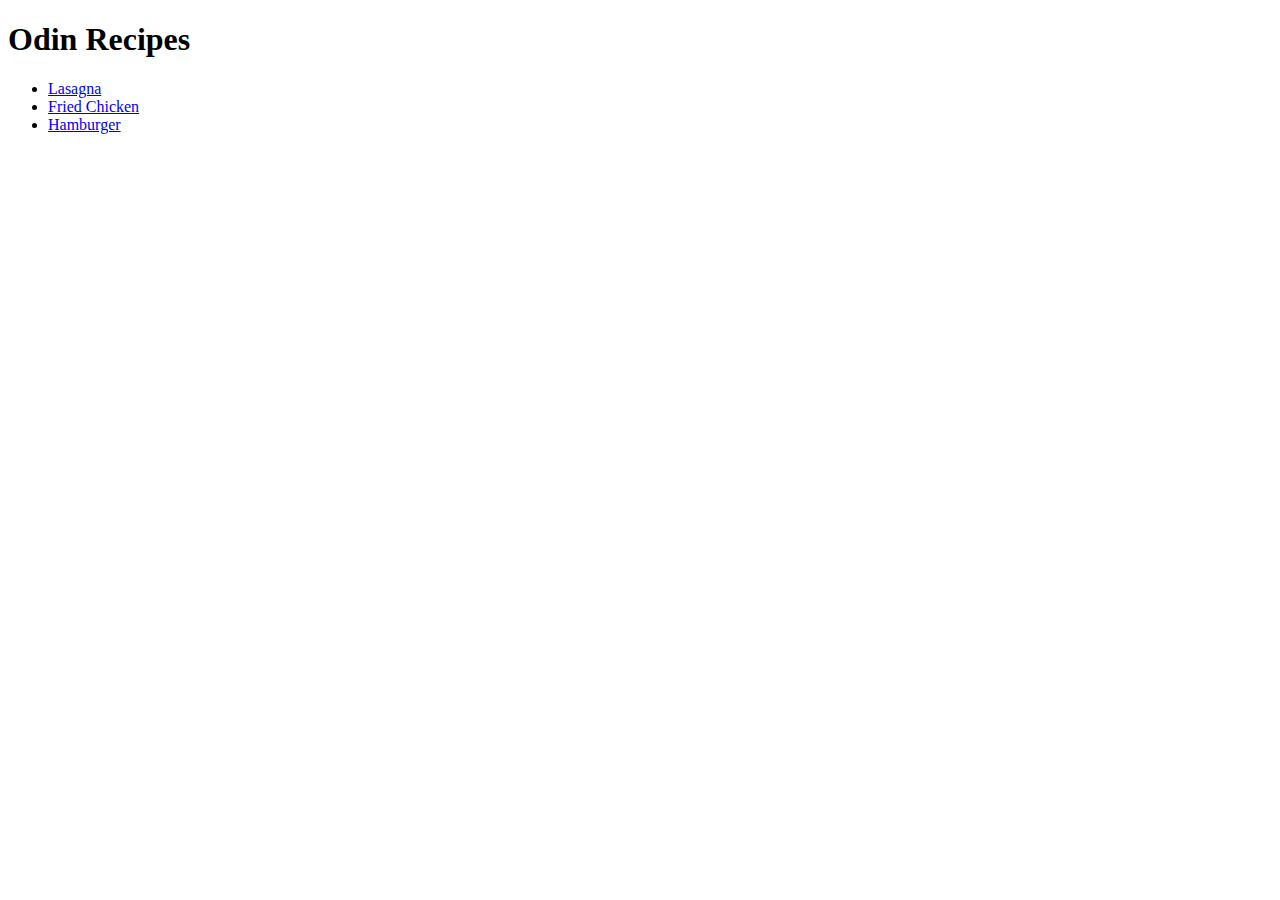
<file: odin-recipes/index.html>
<!DOCTYPE html>
<html lang="en">
<head>
    <meta charset="UTF-8">
    <meta http-equiv="X-UA-Compatible" content="IE=edge">
    <meta name="viewport" content="width=device-width, initial-scale=1.0">
    <title>The Odin Recipe</title>
</head>
<body>
    <h1>Odin Recipes</h1>

    <ul>
        <li><a href="./recipes/lasagna.html">Lasagna</a></li>
        <li><a href="./recipes/FriedChicken.html">Fried Chicken</a></li>
        <li><a href="./recipes/Hamburger.html">Hamburger</a></li>
    </ul>
    
</body>
</html>
</file>
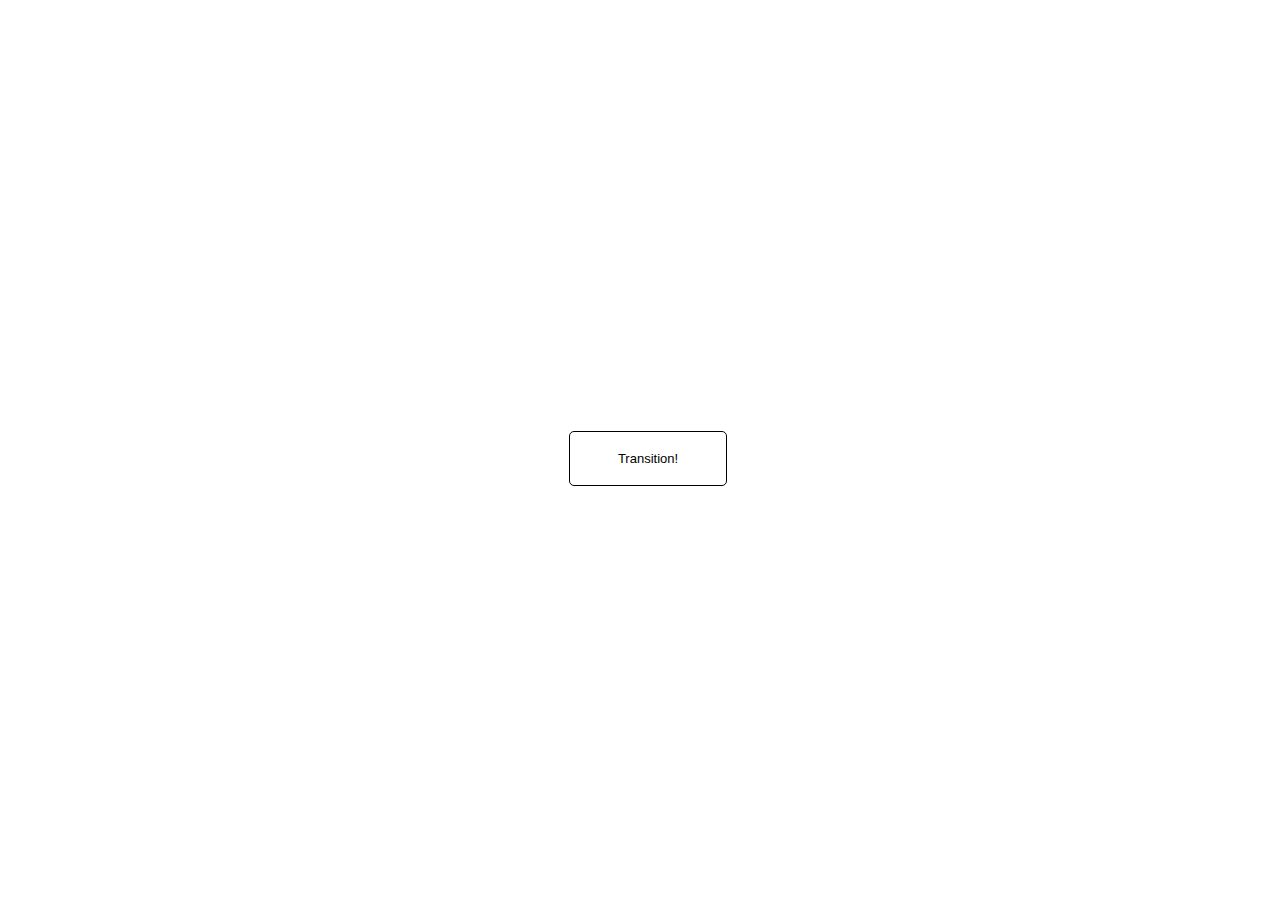
<file: css-exercises-main/animation/01-button-hover/index.html>
<!DOCTYPE html>
<html lang="en">
  <head>
    <meta charset="UTF-8" />
    <meta http-equiv="X-UA-Compatible" content="IE=edge" />
    <meta name="viewport" content="width=device-width, initial-scale=1.0" />
    <title>Button Hover</title>
    <link rel="stylesheet" href="style.css" />
  </head>
  <body>
    <div id="transition-container">
      <button>Transition!</button>
    </div>
  </body>
</html>
</file>
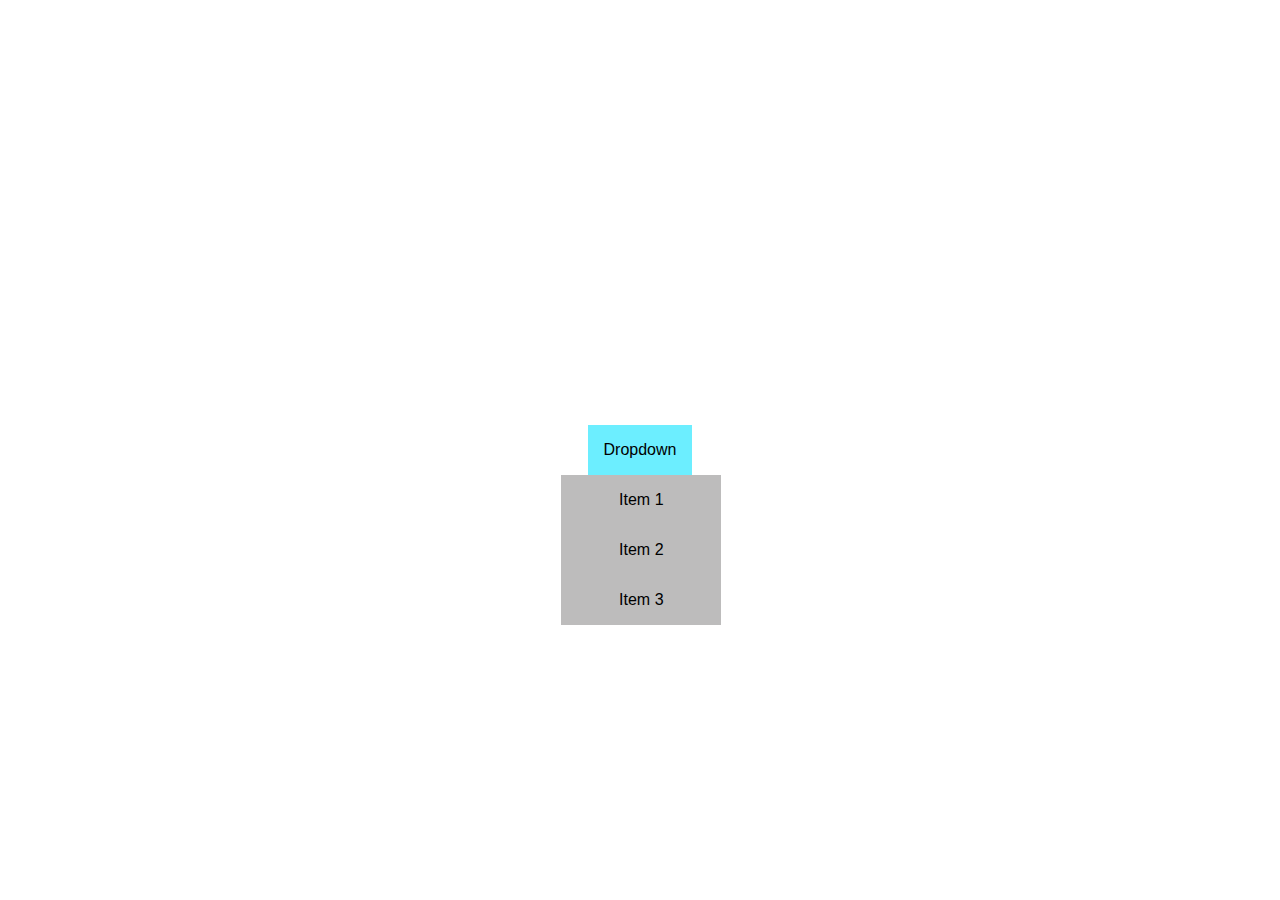
<file: css-exercises-main/animation/02-drop-down/index.html>
<!DOCTYPE html>
<html lang="en">
  <head>
    <meta charset="UTF-8" />
    <meta http-equiv="X-UA-Compatible" content="IE=edge" />
    <meta name="viewport" content="width=device-width, initial-scale=1.0" />
    <title>Dropdown</title>
    <link rel="stylesheet" href="style.css" />
  </head>
  <body>
    <div class="dropdown-container">
      <div class="dropdown-menu">
        <button>Dropdown</button>
        <ul>
          <li>Item 1</a>
          <li>Item 2</a>
          <li>Item 3</a>
        </div>
      </div>
    </div>
  </body>
</html>
</file>
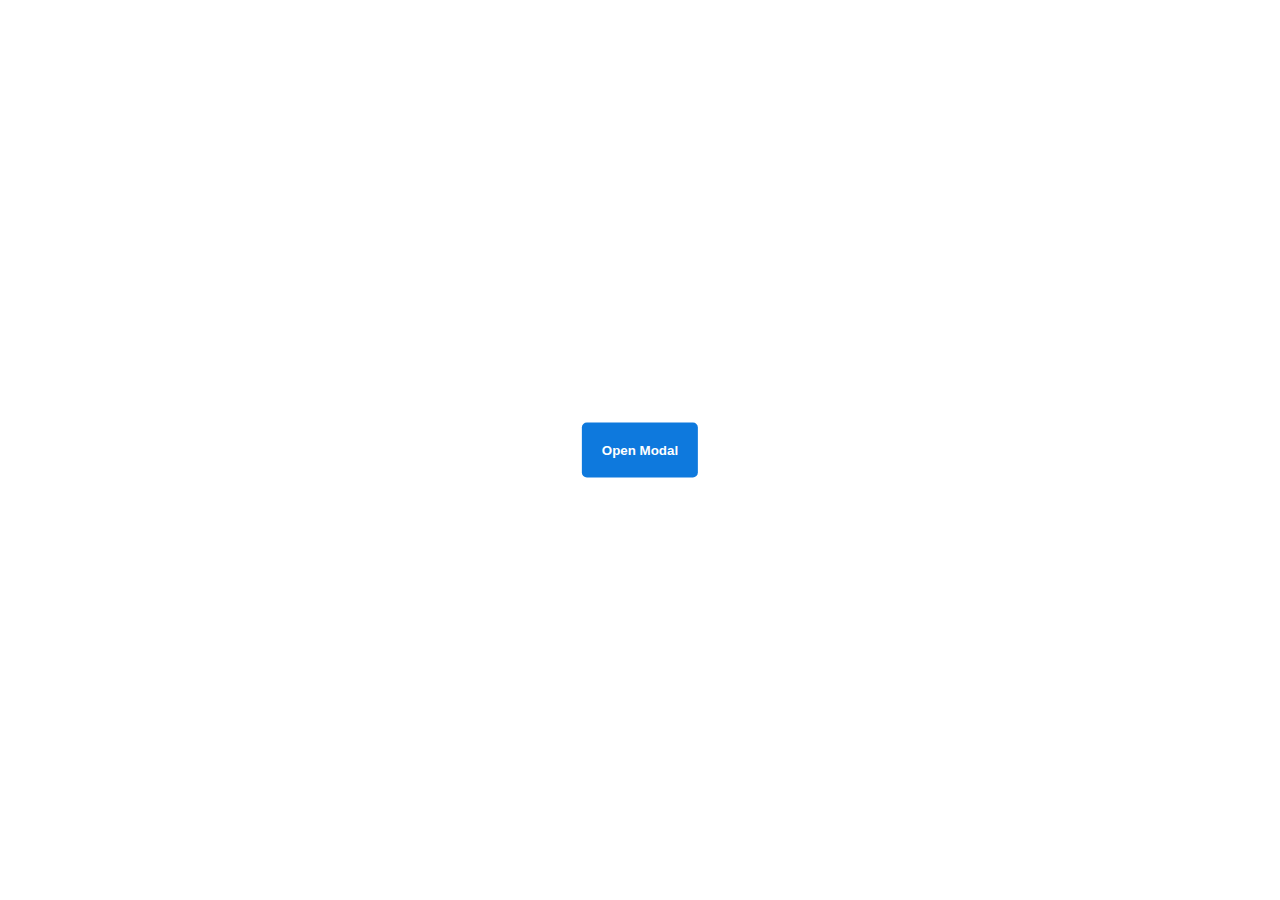
<file: css-exercises-main/animation/03-pop-up/index.html>
<!DOCTYPE html>
<html lang="en">
  <head>
    <meta charset="UTF-8" />
    <meta http-equiv="X-UA-Compatible" content="IE=edge" />
    <meta name="viewport" content="width=device-width, initial-scale=1.0" />
    <title>Popup</title>
    <link rel="stylesheet" href="style.css" />
  </head>
  <body>
    <div class="button-container">
      <button id="trigger-modal">Open Modal</button>
    </div>
    <div class="popup-modal">
      <button id="close-modal">Close Modal</button>
    </div>
    <script src="script.js"></script>
  </body>
</html>
</file>
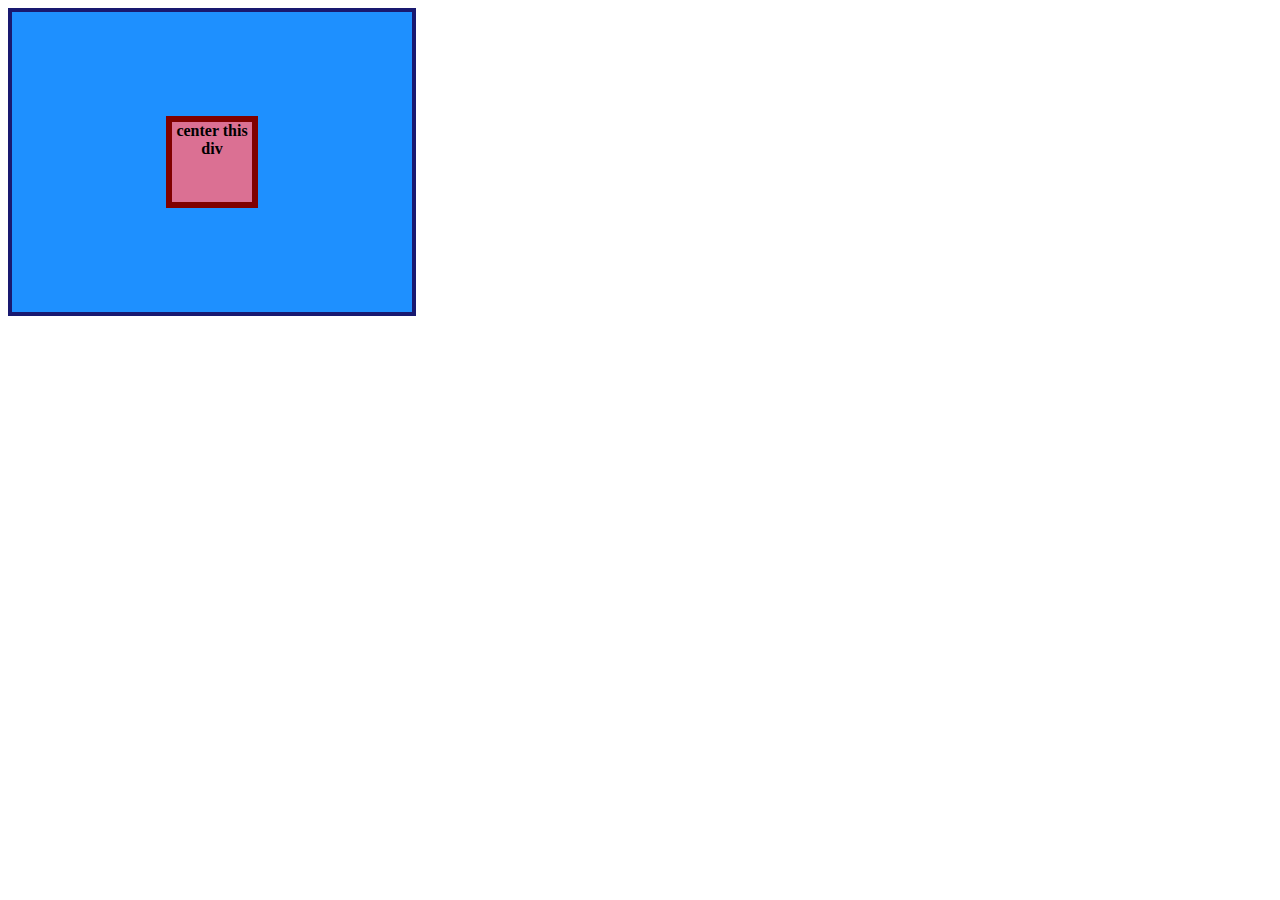
<file: css-exercises-main/flex/01-flex-center/index.html>
<!DOCTYPE html>
<html lang="en">
<head>
  <meta charset="UTF-8">
  <meta http-equiv="X-UA-Compatible" content="IE=edge">
  <meta name="viewport" content="width=device-width, initial-scale=1.0">
  <title>CENTER THIS DIV</title>
  <link rel="stylesheet" href="style.css">
</head>
<body>
  <div class="container">
    <div class="box">center this div</div>
  </div>
</body>
</html>
</file>
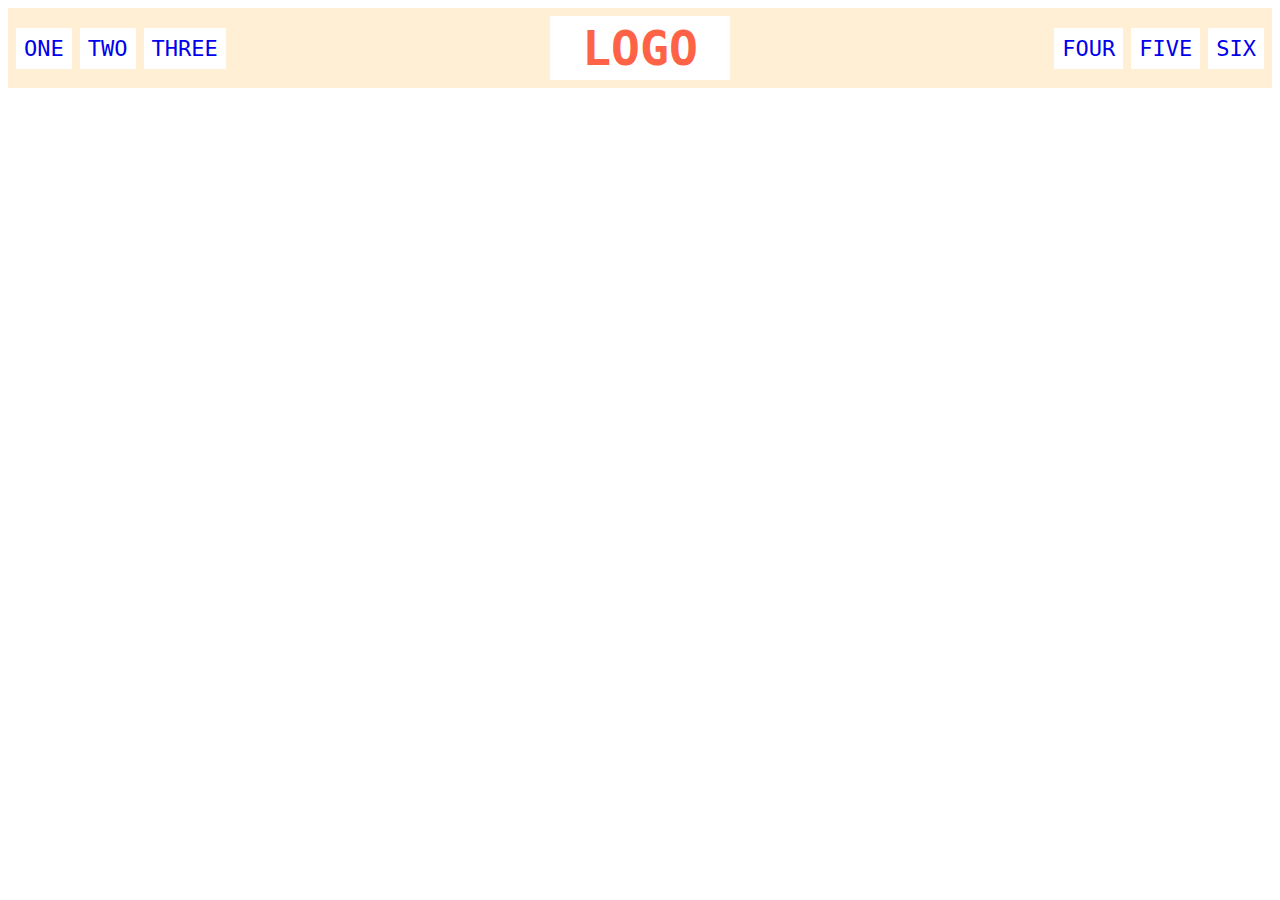
<file: css-exercises-main/flex/02-flex-header/index.html>
<!DOCTYPE html>
<html lang="en">
<head>
  <meta charset="UTF-8">
  <meta http-equiv="X-UA-Compatible" content="IE=edge">
  <meta name="viewport" content="width=device-width, initial-scale=1.0">
  <title>Flex Header</title>
  <link rel="stylesheet" href="style.css">
</head>
<body>
  <div class="header">
    <div class="left-links">
      <ul>
        <li><a href="#">ONE</a></li>
        <li><a href="#">TWO</a></li>
        <li><a href="#">THREE</a></li>
      </ul>
    </div>
    <div class="logo">LOGO</div>
    <div class="right-links">
      <ul>
        <li><a href="#">FOUR</a></li>
        <li><a href="#">FIVE</a></li>
        <li><a href="#">SIX</a></li>
      </ul>
    </div>
  </div>
</body>
</html>
</file>
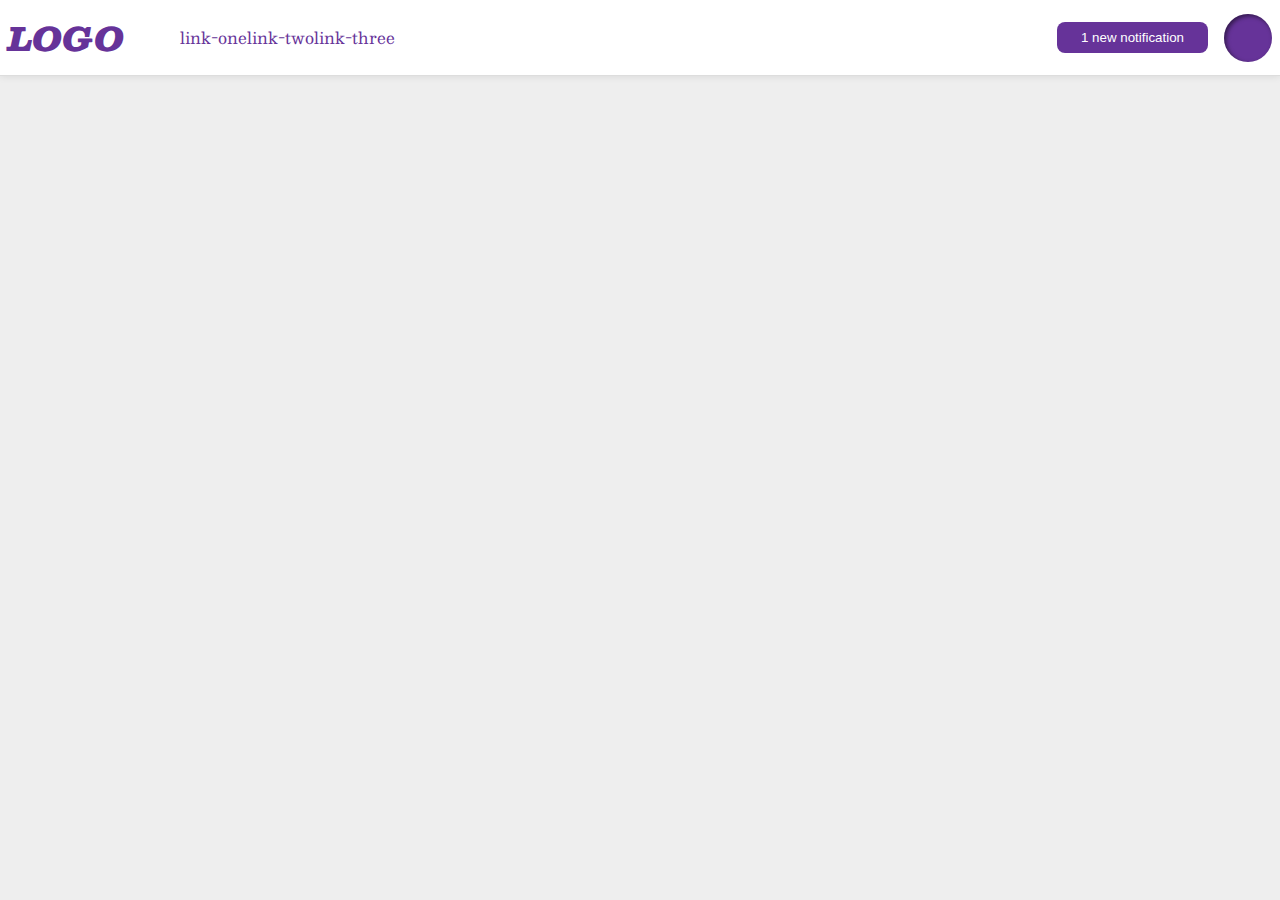
<file: css-exercises-main/flex/03-flex-header-2/index.html>
<!DOCTYPE html>
<html lang="en">
<head>
  <meta charset="UTF-8">
  <meta http-equiv="X-UA-Compatible" content="IE=edge">
  <meta name="viewport" content="width=device-width, initial-scale=1.0">
  <title>Flex Header 2</title>
  <link rel="stylesheet" href="style.css">
</head>
<body>
  <div class="header">
    <div class="logo">
      LOGO
    </div>
    <ul class="links">
      <li><a href="google.com">link-one</a></li>
      <li><a href="google.com">link-two</a></li>
      <li><a href="google.com">link-three</a></li>
    </ul>
    <button class="notifications">
      1 new notification
    </button>
    <div class="profile-image"></div>
  </div>
</body>
</html>
</file>
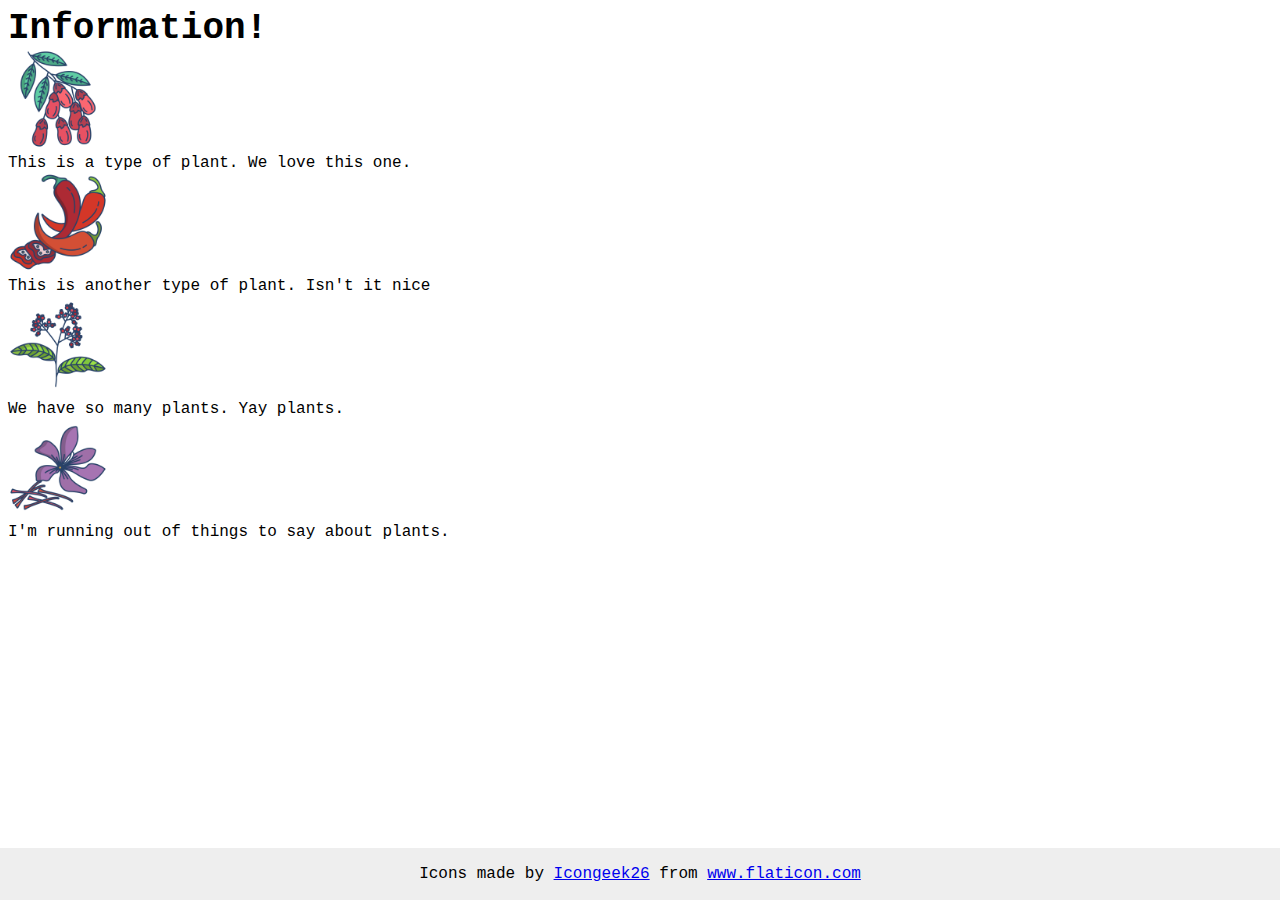
<file: css-exercises-main/flex/04-flex-information/index.html>
<!DOCTYPE html>
<html lang="en">
<head>
  <meta charset="UTF-8">
  <meta http-equiv="X-UA-Compatible" content="IE=edge">
  <meta name="viewport" content="width=device-width, initial-scale=1.0">
  <title>Information</title>
  <link rel="stylesheet" href="style.css">
</head>
<body>
  <div class="title">Information!</div>

  <img src="./images/barberry.png" alt="barberry">
  <div class="text">This is a type of plant. We love this one.</div>

  <img src="./images/chilli.png" alt="chili">
  <div class="text">This is another type of plant. Isn't it nice</div>

  <img src="./images/pepper.png" alt="pepper">
  <div class="text">We have so many plants. Yay plants.</div>

  <img src="./images/saffron.png" alt="saffron">
  <div class="text">I'm running out of things to say about plants.</div>

  <!-- disregard this section, it's here to give attribution to the creator of these icons -->
  <div class="footer">
    <div>Icons made by <a href="https://www.flaticon.com/authors/icongeek26" title="Icongeek26">Icongeek26</a> from <a href="https://www.flaticon.com/" title="Flaticon">www.flaticon.com</a></div>
  </div>
</body>
</html>
</file>
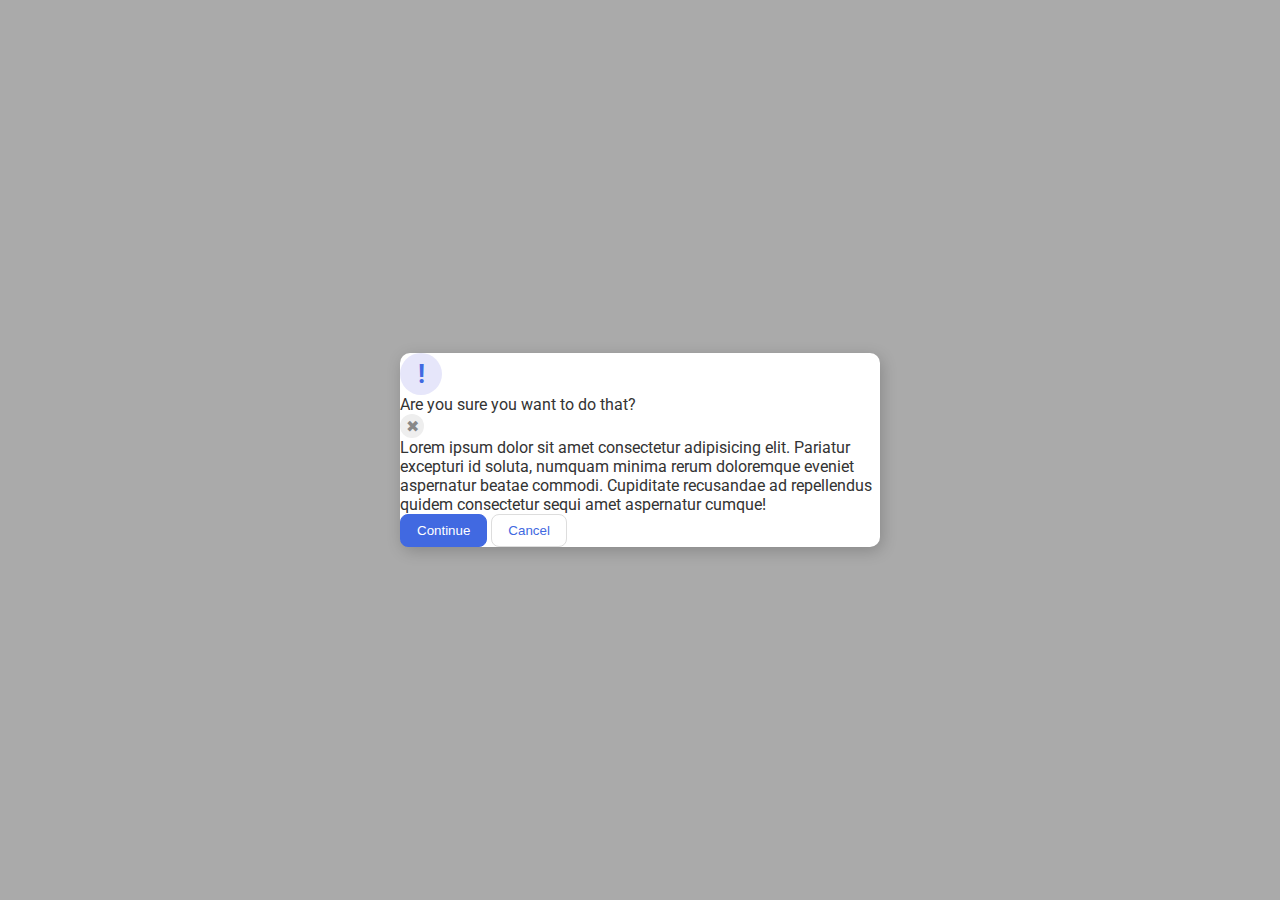
<file: css-exercises-main/flex/05-flex-modal/index.html>
<!DOCTYPE html>
<html lang="en">
<head>
  <meta charset="UTF-8">
  <meta http-equiv="X-UA-Compatible" content="IE=edge">
  <meta name="viewport" content="width=device-width, initial-scale=1.0">
  <link rel="stylesheet" href="style.css">
  <title>Modal</title>
</head>
<body>
  <div class="modal">
    <div class="icon">!</div>
    <div class="header">Are you sure you want to do that?</div>
    <div class="close-button">✖</div>
    <div class="text">Lorem ipsum dolor sit amet consectetur adipisicing elit. Pariatur excepturi id soluta, numquam minima rerum doloremque eveniet aspernatur beatae commodi. Cupiditate recusandae ad repellendus quidem consectetur sequi amet aspernatur cumque!</div>
    <button class="continue">Continue</button>
    <button class="cancel">Cancel</button>
  </div>
</body>
</html>
</file>
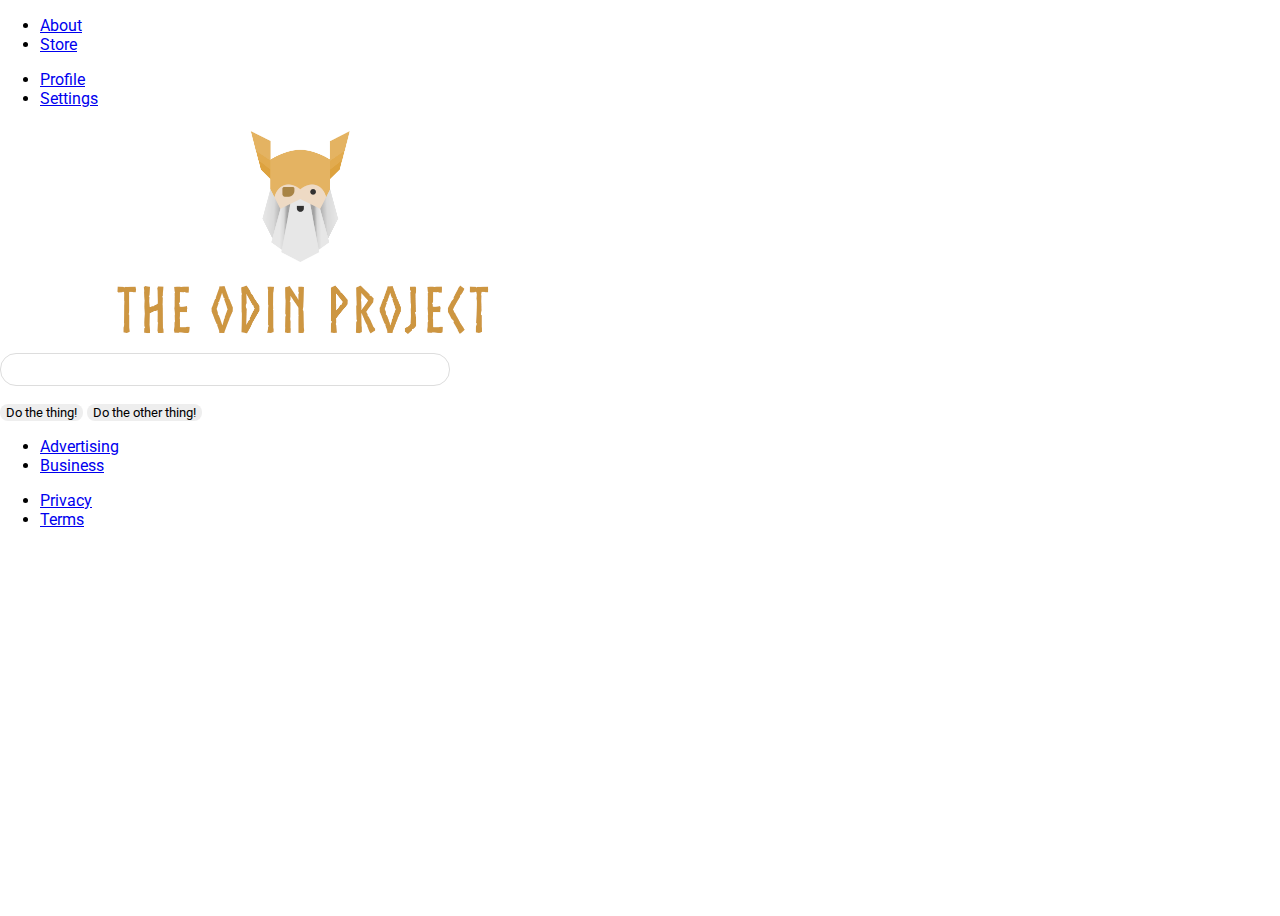
<file: css-exercises-main/flex/06-flex-layout/index.html>
<!DOCTYPE html>
<html lang="en">
<head>
  <meta charset="UTF-8">
  <meta http-equiv="X-UA-Compatible" content="IE=edge">
  <meta name="viewport" content="width=device-width, initial-scale=1.0">
  <title>LAYOUT</title>
  <link rel="stylesheet" href="./style.css">
</head>
<body>
  <div class="header">
    <ul class="left-links">
      <li><a href="google.com">About</a></li>
      <li><a href="google.com">Store</a></li>
    </ul>
    <ul class="right-links">
      <li><a href="google.com">Profile</a></li>
      <li><a href="google.com">Settings</a></li>
    </ul>
  </div>
  <div class="content">
    <img src="./logo.png" alt="">
    <div class="input">
      <input type="text">
    </div>
    <div class="buttons">
      <button>Do the thing!</button>
      <button>Do the other thing!</button>
    </div>
  </div>
  <div class="footer">
    <ul class="left-links">
      <li><a href="google.com">Advertising</a></li>
      <li><a href="google.com">Business</a></li>
    </ul>
    <ul class="right-links">
      <li><a href="google.com">Privacy</a></li>
      <li><a href="google.com">Terms</a></li>
    </ul>
  </div>
</body>
</html>
</file>
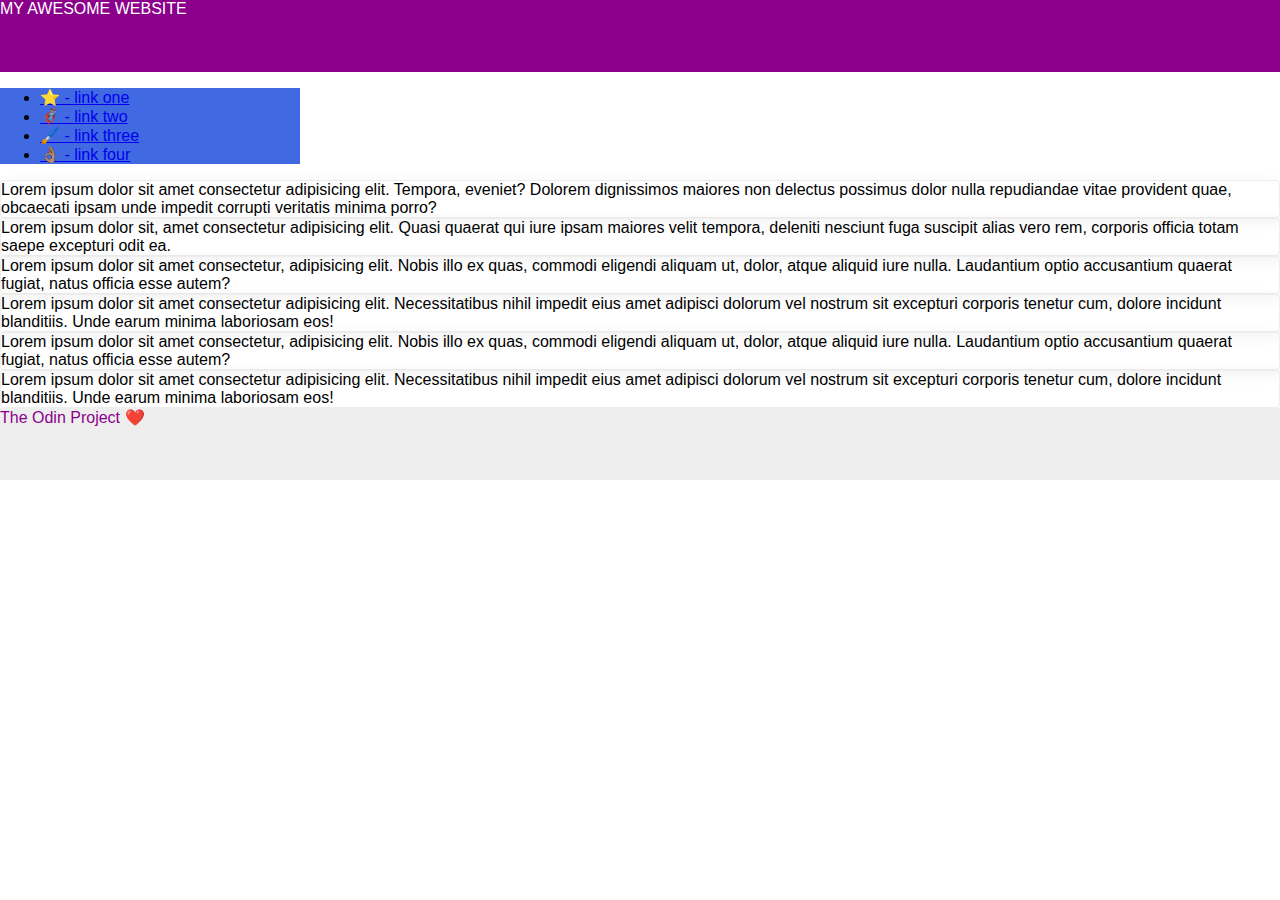
<file: css-exercises-main/flex/07-flex-layout-2/index.html>
<!DOCTYPE html>
<html lang="en">
<head>
  <meta charset="UTF-8">
  <meta http-equiv="X-UA-Compatible" content="IE=edge">
  <meta name="viewport" content="width=device-width, initial-scale=1.0">
  <title>The Holy Grail</title>
  <link rel="stylesheet" href="style.css">
</head>
<body>
  <div class="header">
    MY AWESOME WEBSITE
  </div>
  
  <div class="container">
    <div class="sidebar">
      <ul>
        <li><a href="google.com">⭐ - link one</a></li>
        <li><a href="google.com">🦸🏽‍♂️ - link two</a></li>
        <li><a href="google.com">🖌️ - link three</a></li>
        <li><a href="google.com">👌🏽 - link four</a></li>
      </ul>
    </div>

    <div class="cards">
      <div class="card">Lorem ipsum dolor sit amet consectetur adipisicing elit. Tempora, eveniet? Dolorem dignissimos maiores non delectus possimus dolor nulla repudiandae vitae provident quae, obcaecati ipsam unde impedit corrupti veritatis minima porro?</div>
      <div class="card">Lorem ipsum dolor sit, amet consectetur adipisicing elit. Quasi quaerat qui iure ipsam maiores velit tempora, deleniti nesciunt fuga suscipit alias vero rem, corporis officia totam saepe excepturi odit ea.</div>
      <div class="card">Lorem ipsum dolor sit amet consectetur, adipisicing elit. Nobis illo ex quas, commodi eligendi aliquam ut, dolor, atque aliquid iure nulla. Laudantium optio accusantium quaerat fugiat, natus officia esse autem?</div>
      <div class="card">Lorem ipsum dolor sit amet consectetur adipisicing elit. Necessitatibus nihil impedit eius amet adipisci dolorum vel nostrum sit excepturi corporis tenetur cum, dolore incidunt blanditiis. Unde earum minima laboriosam eos!</div>
      <div class="card">Lorem ipsum dolor sit amet consectetur, adipisicing elit. Nobis illo ex quas, commodi eligendi aliquam ut, dolor, atque aliquid iure nulla. Laudantium optio accusantium quaerat fugiat, natus officia esse autem?</div>
      <div class="card">Lorem ipsum dolor sit amet consectetur adipisicing elit. Necessitatibus nihil impedit eius amet adipisci dolorum vel nostrum sit excepturi corporis tenetur cum, dolore incidunt blanditiis. Unde earum minima laboriosam eos!</div>
    </div>
  </div>
  <div class="footer">
    The Odin Project ❤️
  </div>
</body>
</html>
</file>
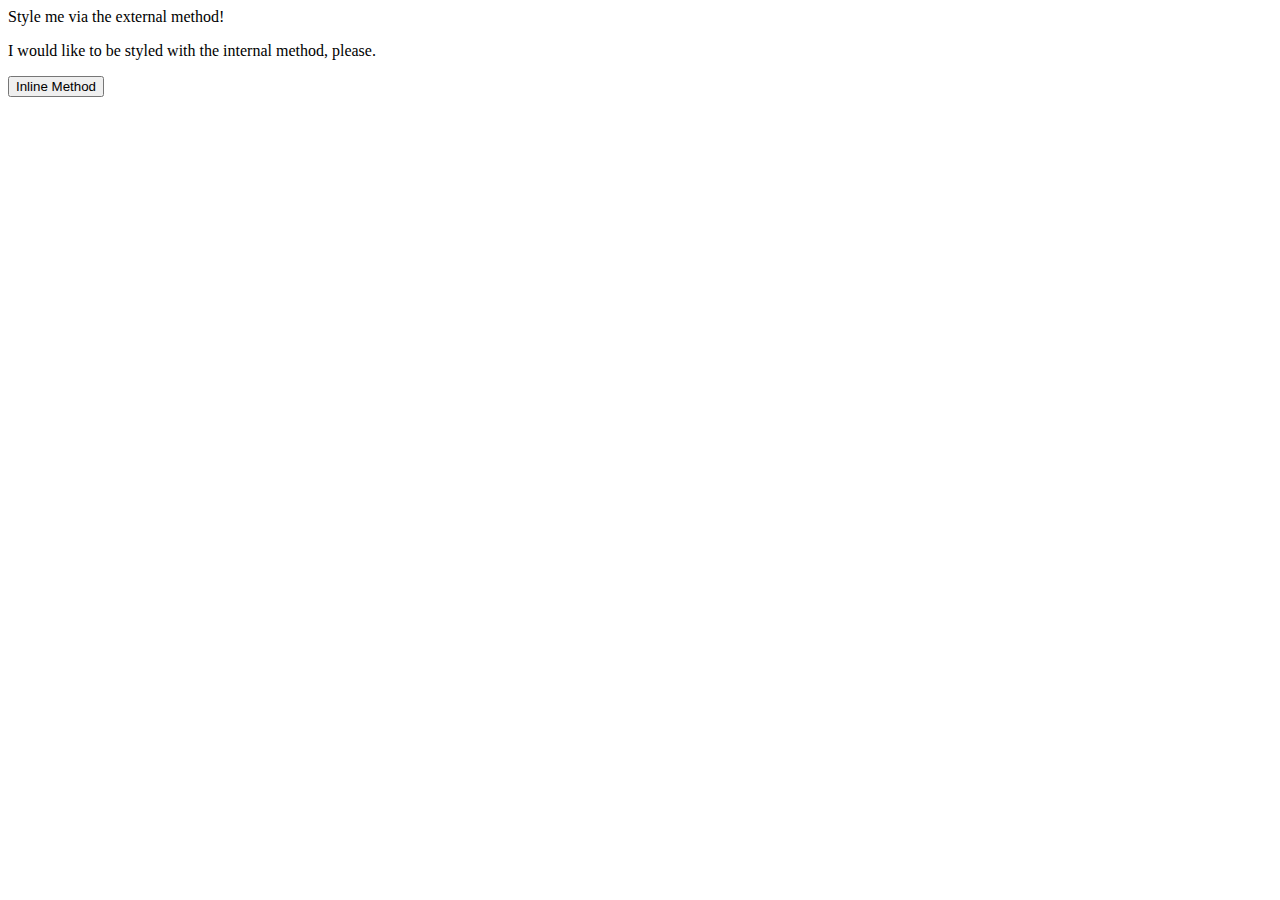
<file: css-exercises-main/foundations/01-css-methods/index.html>
<!DOCTYPE html>
<html lang="en">
<head>
  <meta charset="UTF-8">
  <meta http-equiv="X-UA-Compatible" content="IE=edge">
  <meta name="viewport" content="width=device-width, initial-scale=1.0">
  <title>Methods for Adding CSS</title>
</head>
<body>
  <div>Style me via the external method!</div>
  <p>I would like to be styled with the internal method, please.</p>
  <button>Inline Method</button>
</body>
</html>
</file>
<file: css-exercises-main/animation/01-button-hover/style.css>
#transition-container {
  width: 100vw;
  height: 100vh;
  display: flex;
  flex-direction: column;
  justify-content: center;
  align-items: center;
  font-family: Arial, sans-serif;
}

button {
  width: 158px;
  height: 55px;
  border: 1px solid black;
  border-radius: 5px;
  background-color: white;
  color: black;
  font-size: small;
  text-align: center;
}
</file>
<file: css-exercises-main/animation/02-drop-down/style.css>
* {
  padding: 0;
  margin: 0;
  font-family: Arial, Helvetica, sans-serif;
}

.dropdown-container {
  width: 100vw;
  height: 100vh;
  display: flex;
  justify-content: center;
  align-items: center;
}

.dropdown-menu {
  position: relative;
}

button {
  background-color: rgb(108, 238, 255);
  padding: 16px;
  font-size: 16px;
  border: none;
}

ul {
  position: absolute;
  left: -25%;
  background-color: rgb(189, 188, 188);
  width: 160px;
  list-style: none;
  text-align: center;
}

li {
  padding: 16px;
}
</file>
<file: css-exercises-main/animation/03-pop-up/style.css>
* {
  padding: 0;
  margin: 0;
}

body {
  overflow: hidden;
}

.button-container {
  width: 100vw;
  height: 100vh;
  background-color: #ffffff;
  opacity: 100%;
}

#trigger-modal,
.popup-modal {
  position: fixed;
  top: 50%;
  left: 50%;
  transform: translate(-50%, -50%);
}

#trigger-modal {
  padding: 20px;
  color: #ffffff;
  background-color: #0e79dd;
  border: none;
  border-radius: 5px;
  font-weight: 600;
}

.popup-modal {
  width: 30%;
  height: 15%;
  background-color: white;
  border: 1px solid black;
  border-radius: 10px;
  display: flex;
  justify-content: center;
  align-items: center;
  margin-top: 10%;
  opacity: 0;
}

#close-modal {
  padding: 20px;
  color: #ffffff;
  background-color: #0e79dd;
  border: none;
  border-radius: 5px;
  font-weight: 600;
}
</file>
<file: css-exercises-main/flex/01-flex-center/style.css>
.container {
  background: dodgerblue;
  border: 4px solid midnightblue;
  width: 400px;
  height: 300px;
  display: flex;
  justify-content: center;
  align-items: center;
}

.box {
  background: palevioletred;
  font-weight: bold;
  text-align: center;
  border: 6px solid maroon;
  width: 80px;
  height: 80px;
}
</file>
<file: css-exercises-main/flex/02-flex-header/style.css>
.header  {
  font-family: monospace;
  background: papayawhip;
  display: flex;
  align-items: center;  
  padding: 8px;
  justify-content: space-between;

}

.logo {
  font-size: 48px;
  font-weight: 900;
  color: tomato;
  background: white;
  padding: 4px 32px;
  justify-self: center;
}

ul {
  /* this removes the dots on the list items*/
  list-style-type: none;
  display: flex;
  margin: 0;
  padding: 0;
  gap: 8px;
}

a {
  font-size: 22px;
  background: white;
  padding: 8px;
  /* this removes the line under the links */
  text-decoration: none;
}
</file>
<file: css-exercises-main/flex/03-flex-header-2/style.css>
/* this is some magical font-importing.  
you'll learn about it later. */
@import url('https://fonts.googleapis.com/css2?family=Besley:ital,wght@0,400;1,900&display=swap');

body {
  margin: 0;
  background: #eee;
  font-family: Besley, serif;
}

.header {
  background: white;
  border-bottom: 1px solid #ddd;
  box-shadow: 0 0 8px rgba(0,0,0,.1);
  display: flex;
  align-items: center;
  padding: 8px;
  gap: 16px;
}

.profile-image {
  background: rebeccapurple;
  box-shadow: inset 2px 2px 4px rgba(0,0,0,.5);
  border-radius: 50%;
  width: 48px;
  height:  48px;
  display: flex;
}

.logo {
  color: rebeccapurple;
  font-size: 32px;
  font-weight: 900;
  font-style: italic;
}

button {
  border: none;
  border-radius: 8px;
  background: rebeccapurple;
  color: white;
  padding: 8px 24px;
  display: flex;
}

a {
  /* this removes the line under our links */
  text-decoration: none;
  color: rebeccapurple;
}

ul {
  list-style-type: none;
  display: flex;
  margin-right: auto;
}
</file>
<file: css-exercises-main/flex/04-flex-information/style.css>
body {
  font-family: 'Courier New', Courier, monospace;
}

img {
  width: 100px;
  height: 100px;
}

.title {
  font-size: 36px;
  font-weight: 900;
}

/* do not edit this footer */
.footer {
  position: fixed;
  bottom: 0;
  left: 0;
  right: 0;
  height: 52px;
  display: flex;
  align-items: center;
  justify-content: center;
  background: #eee;
}
</file>
<file: css-exercises-main/flex/05-flex-modal/style.css>
@import url('https://fonts.googleapis.com/css2?family=Roboto:wght@400;700&display=swap');

html, body {
  height: 100%;
}

body {
  font-family: Roboto, sans-serif;
  margin: 0;
  background: #aaa;
  color: #333;
  /* I'll give you this one for free lol */
  display: flex;
  align-items: center;
  justify-content: center;
}

.modal {
  background: white;
  width: 480px;
  border-radius: 10px;
  box-shadow: 2px 4px 16px rgba(0,0,0,.2);
}

.icon {
  color: royalblue;
  font-size: 26px;
  font-weight: 700;
  background: lavender;
  width: 42px;
  height: 42px;
  border-radius: 50%;
  display: flex;
  align-items: center;
  justify-content: center;
}

.close-button {
  background: #eee;
  border-radius: 50%;
  color: #888;
  font-weight: 400;
  font-size: 16px;
  height: 24px;
  width: 24px;
  display: flex;
  align-items: center;
  justify-content: center;
}

button {
  padding: 8px 16px;
  border-radius: 8px;
}

button.continue {
  background: royalblue;
  border: 1px solid royalblue;
  color: white;
}

button.cancel {
  background: white;
  border: 1px solid #ddd;
  color: royalblue;
}
</file>
<file: css-exercises-main/flex/06-flex-layout/style.css>
@import url('https://fonts.googleapis.com/css2?family=Roboto:wght@400;700&display=swap');

body {
  height: 100vh;
  margin: 0;
  overflow: hidden;
  font-family: Roboto, sans-serif;
}

img {
  width: 600px;
}

button {
  font-family: Roboto, sans-serif;
  border: none;
  border-radius: 8px;
  background: #eee;
}

input {
  border: 1px solid #ddd;
  border-radius: 16px;
  padding: 8px 24px;
  width: 400px;
  margin-bottom: 16px;
}
</file>
<file: css-exercises-main/flex/07-flex-layout-2/style.css>
body {
  font-family: -apple-system, BlinkMacSystemFont, 'Segoe UI', Roboto, Oxygen, Ubuntu, Cantarell, 'Open Sans', 'Helvetica Neue', sans-serif;
  margin: 0;
  min-height: 100vh;
}

.header {
  height: 72px;
  background: darkmagenta;
  color: white;
}

.footer {
  height: 72px;
  background: #eee;
  color: darkmagenta;
}

.sidebar {
  width: 300px;
  background: royalblue;
}

.card {
  border: 1px solid #eee;
  box-shadow: 2px 4px 16px rgba(0,0,0,.06);
  border-radius: 4px;
}
</file>
